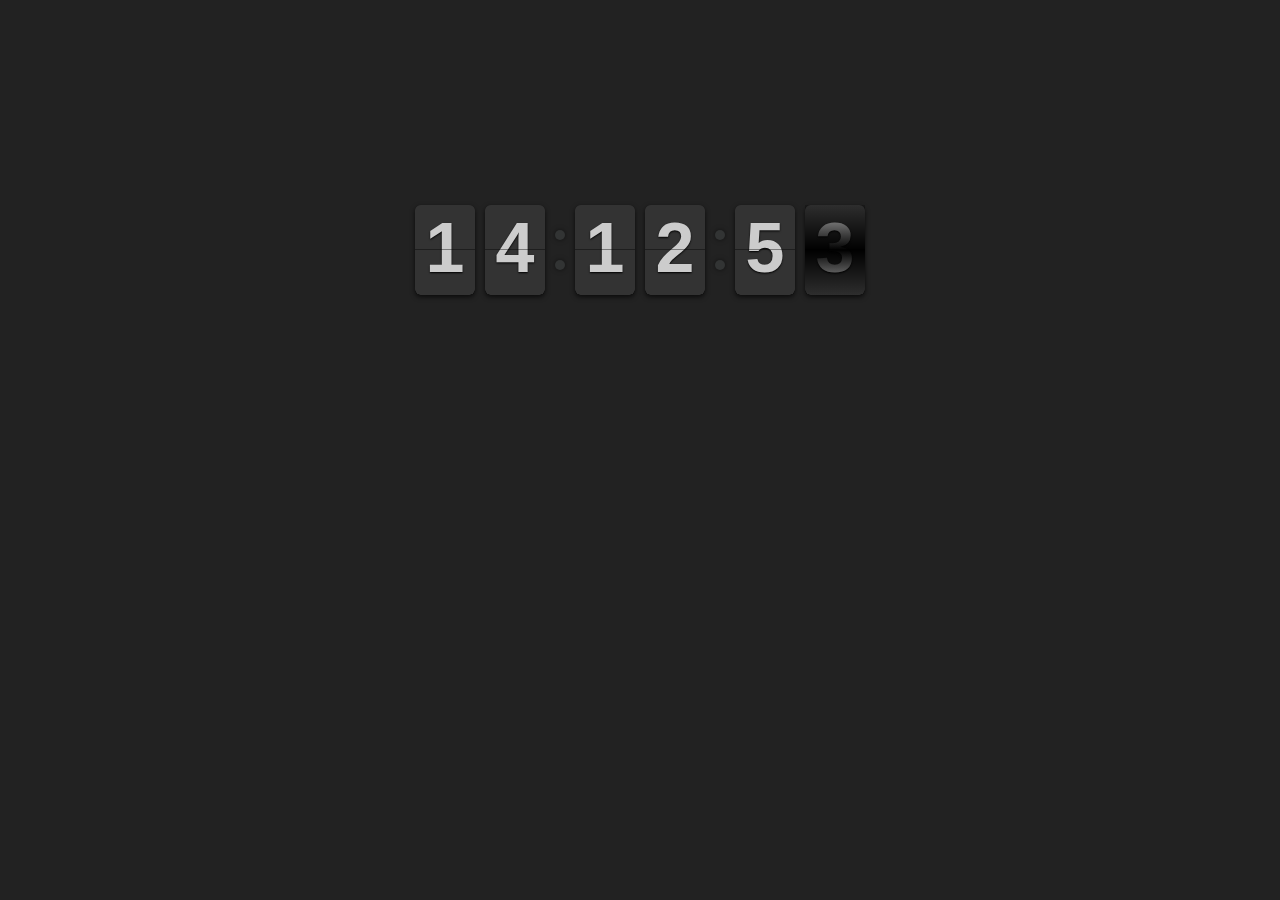
<file: index.html>
<!DOCTYPE html>
<html lang="en">

<head>
    <meta charset="UTF-8">
    <meta name="viewport" content="width=device-width, initial-scale=1.0">
    <meta http-equiv="X-UA-Compatible" content="ie=edge">
    <link rel="stylesheet" href="flipclock.css">
    <link rel="stylesheet" href="style.css">
    <title>Document</title>
</head>

<body>
    <div class="clock"></div>
    <script src="jquery-3.4.1.min.js"></script>
    <script src="flipclock.js"></script>
    <script type="text/javascript">
        var clock = $('.clock').FlipClock({
            clockFace: 'TwentyFourHourClock'
        });
    </script>
</body>

</html>
</file>
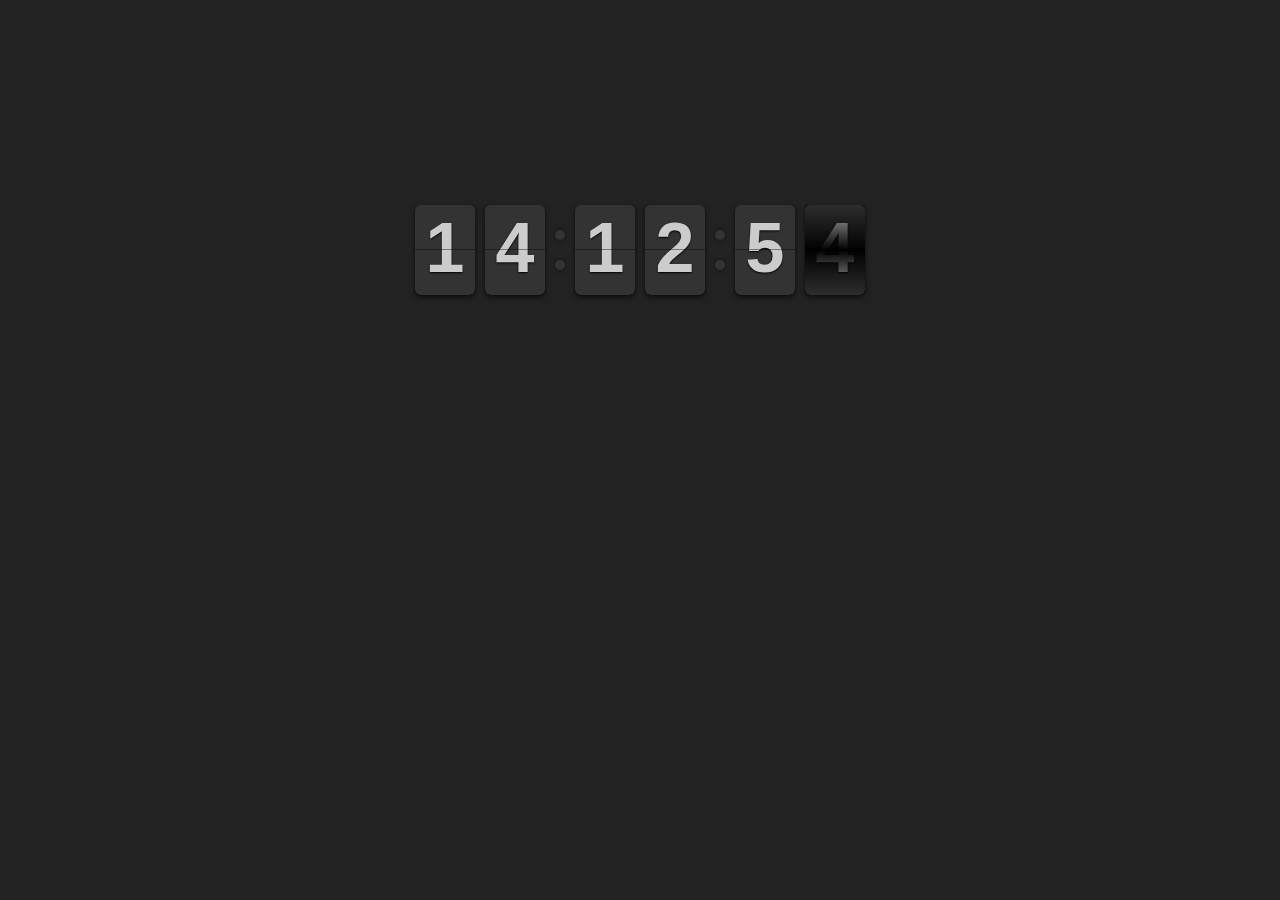
<file: indrx.html>
<!DOCTYPE html>
<html lang="en">

<head>
    <meta charset="UTF-8">
    <meta name="viewport" content="width=device-width, initial-scale=1.0">
    <meta http-equiv="X-UA-Compatible" content="ie=edge">
    <link rel="stylesheet" href="flipclock.css">
    <link rel="stylesheet" href="style.css">
    <title>Document</title>
</head>

<body>
    <div class="clock"></div>
    <script src="jquery-3.4.1.min.js"></script>
    <script src="flipclock.js"></script>
    <script type="text/javascript">
        var clock = $('.clock').FlipClock({
            clockFace: 'TwentyFourHourClock'
        });
    </script>
</body>

</html>
</file>
<file: style.css>
*
{
    margin: 0;
    padding: 0;
}
body
{
    display: flex;
    justify-content: center;
    align-items: center;
    min-height: 100vh;
    background: #222;
}
.clock
{
    top: -200px;
    width: auto;
}
</file>
<file: flipclock.css>
/* Get the bourbon mixin from http://bourbon.io */
/* Reset */
.flip-clock-wrapper * {
    -webkit-box-sizing: border-box;
    -moz-box-sizing: border-box;
    -ms-box-sizing: border-box;
    -o-box-sizing: border-box;
    box-sizing: border-box;
    -webkit-backface-visibility: hidden;
    -moz-backface-visibility: hidden;
    -ms-backface-visibility: hidden;
    -o-backface-visibility: hidden;
    backface-visibility: hidden;
}

.flip-clock-wrapper a {
  cursor: pointer;
  text-decoration: none;
  color: #ccc; }

.flip-clock-wrapper a:hover {
  color: #fff; }

.flip-clock-wrapper ul {
  list-style: none; }

.flip-clock-wrapper.clearfix:before,
.flip-clock-wrapper.clearfix:after {
  content: " ";
  display: table; }

.flip-clock-wrapper.clearfix:after {
  clear: both; }

.flip-clock-wrapper.clearfix {
  *zoom: 1; }

/* Main */
.flip-clock-wrapper {
  font: normal 11px "Helvetica Neue", Helvetica, sans-serif;
  -webkit-user-select: none; }

.flip-clock-meridium {
  background: none !important;
  box-shadow: 0 0 0 !important;
  font-size: 36px !important; }

.flip-clock-meridium a { color: #313333; }

.flip-clock-wrapper {
  text-align: center;
  position: relative;
  width: 100%;
  margin: 1em;
}

.flip-clock-wrapper:before,
.flip-clock-wrapper:after {
    content: " "; /* 1 */
    display: table; /* 2 */
}
.flip-clock-wrapper:after {
    clear: both;
}

/* Skeleton */
.flip-clock-wrapper ul {
  position: relative;
  float: left;
  margin: 5px;
  width: 60px;
  height: 90px;
  font-size: 80px;
  font-weight: bold;
  line-height: 87px;
  border-radius: 6px;
  background: #000;
}

.flip-clock-wrapper ul li {
  z-index: 1;
  position: absolute;
  left: 0;
  top: 0;
  width: 100%;
  height: 100%;
  line-height: 87px;
  text-decoration: none !important;
}

.flip-clock-wrapper ul li:first-child {
  z-index: 2; }

.flip-clock-wrapper ul li a {
  display: block;
  height: 100%;
  -webkit-perspective: 200px;
  -moz-perspective: 200px;
  perspective: 200px;
  margin: 0 !important;
  overflow: visible !important;
  cursor: default !important; }

.flip-clock-wrapper ul li a div {
  z-index: 1;
  position: absolute;
  left: 0;
  width: 100%;
  height: 50%;
  font-size: 80px;
  overflow: hidden; 
  outline: 1px solid transparent; }

.flip-clock-wrapper ul li a div .shadow {
  position: absolute;
  width: 100%;
  height: 100%;
  z-index: 2; }

.flip-clock-wrapper ul li a div.up {
  -webkit-transform-origin: 50% 100%;
  -moz-transform-origin: 50% 100%;
  -ms-transform-origin: 50% 100%;
  -o-transform-origin: 50% 100%;
  transform-origin: 50% 100%;
  top: 0; }

.flip-clock-wrapper ul li a div.up:after {
  content: "";
  position: absolute;
  top: 44px;
  left: 0;
  z-index: 5;
  width: 100%;
  height: 3px;
  background-color: #000;
  background-color: rgba(0, 0, 0, 0.4); }

.flip-clock-wrapper ul li a div.down {
  -webkit-transform-origin: 50% 0;
  -moz-transform-origin: 50% 0;
  -ms-transform-origin: 50% 0;
  -o-transform-origin: 50% 0;
  transform-origin: 50% 0;
  bottom: 0;
  border-bottom-left-radius: 6px;
  border-bottom-right-radius: 6px;
}

.flip-clock-wrapper ul li a div div.inn {
  position: absolute;
  left: 0;
  z-index: 1;
  width: 100%;
  height: 200%;
  color: #ccc;
  text-shadow: 0 1px 2px #000;
  text-align: center;
  background-color: #333;
  border-radius: 6px;
  font-size: 70px; }

.flip-clock-wrapper ul li a div.up div.inn {
  top: 0; }

.flip-clock-wrapper ul li a div.down div.inn {
  bottom: 0; }

/* PLAY */
.flip-clock-wrapper ul.play li.flip-clock-before {
  z-index: 3; }

.flip-clock-wrapper .flip {   box-shadow: 0 2px 5px rgba(0, 0, 0, 0.7); }

.flip-clock-wrapper ul.play li.flip-clock-active {
  -webkit-animation: asd 0.01s 0.49s linear both;
  -moz-animation: asd 0.01s 0.49s linear both;
  animation: asd 0.01s 0.49s linear both;
  z-index: 5; }

.flip-clock-divider {
  float: left;
  display: inline-block;
  position: relative;
  width: 20px;
  height: 100px; }

.flip-clock-divider:first-child {
  width: 0; }

.flip-clock-dot {
  display: block;
  background: #323434;
  width: 10px;
  height: 10px;
  position: absolute;
  border-radius: 50%;
  box-shadow: 0 0 5px rgba(0, 0, 0, 0.5);
  left: 5px; }

.flip-clock-divider .flip-clock-label {
  position: absolute;
  top: -1.5em;
  right: -86px;
  color: black;
  text-shadow: none; }

.flip-clock-divider.minutes .flip-clock-label {
  right: -88px; }

.flip-clock-divider.seconds .flip-clock-label {
  right: -91px; }

.flip-clock-dot.top {
  top: 30px; }

.flip-clock-dot.bottom {
  bottom: 30px; }

@-webkit-keyframes asd {
  0% {
    z-index: 2; }

  100% {
    z-index: 4; } }

@-moz-keyframes asd {
  0% {
    z-index: 2; }

  100% {
    z-index: 4; } }

@-o-keyframes asd {
  0% {
    z-index: 2; }

  100% {
    z-index: 4; } }

@keyframes asd {
  0% {
    z-index: 2; }

  100% {
    z-index: 4; } }

.flip-clock-wrapper ul.play li.flip-clock-active .down {
  z-index: 2;
  -webkit-animation: turn 0.5s 0.5s linear both;
  -moz-animation: turn 0.5s 0.5s linear both;
  animation: turn 0.5s 0.5s linear both; }

@-webkit-keyframes turn {
  0% {
    -webkit-transform: rotateX(90deg); }

  100% {
    -webkit-transform: rotateX(0deg); } }

@-moz-keyframes turn {
  0% {
    -moz-transform: rotateX(90deg); }

  100% {
    -moz-transform: rotateX(0deg); } }

@-o-keyframes turn {
  0% {
    -o-transform: rotateX(90deg); }

  100% {
    -o-transform: rotateX(0deg); } }

@keyframes turn {
  0% {
    transform: rotateX(90deg); }

  100% {
    transform: rotateX(0deg); } }

.flip-clock-wrapper ul.play li.flip-clock-before .up {
  z-index: 2;
  -webkit-animation: turn2 0.5s linear both;
  -moz-animation: turn2 0.5s linear both;
  animation: turn2 0.5s linear both; }

@-webkit-keyframes turn2 {
  0% {
    -webkit-transform: rotateX(0deg); }

  100% {
    -webkit-transform: rotateX(-90deg); } }

@-moz-keyframes turn2 {
  0% {
    -moz-transform: rotateX(0deg); }

  100% {
    -moz-transform: rotateX(-90deg); } }

@-o-keyframes turn2 {
  0% {
    -o-transform: rotateX(0deg); }

  100% {
    -o-transform: rotateX(-90deg); } }

@keyframes turn2 {
  0% {
    transform: rotateX(0deg); }

  100% {
    transform: rotateX(-90deg); } }

.flip-clock-wrapper ul li.flip-clock-active {
  z-index: 3; }

/* SHADOW */
.flip-clock-wrapper ul.play li.flip-clock-before .up .shadow {
  background: -moz-linear-gradient(top, rgba(0, 0, 0, 0.1) 0%, black 100%);
  background: -webkit-gradient(linear, left top, left bottom, color-stop(0%, rgba(0, 0, 0, 0.1)), color-stop(100%, black));
  background: linear, top, rgba(0, 0, 0, 0.1) 0%, black 100%;
  background: -o-linear-gradient(top, rgba(0, 0, 0, 0.1) 0%, black 100%);
  background: -ms-linear-gradient(top, rgba(0, 0, 0, 0.1) 0%, black 100%);
  background: linear, to bottom, rgba(0, 0, 0, 0.1) 0%, black 100%;
  -webkit-animation: show 0.5s linear both;
  -moz-animation: show 0.5s linear both;
  animation: show 0.5s linear both; }

.flip-clock-wrapper ul.play li.flip-clock-active .up .shadow {
  background: -moz-linear-gradient(top, rgba(0, 0, 0, 0.1) 0%, black 100%);
  background: -webkit-gradient(linear, left top, left bottom, color-stop(0%, rgba(0, 0, 0, 0.1)), color-stop(100%, black));
  background: linear, top, rgba(0, 0, 0, 0.1) 0%, black 100%;
  background: -o-linear-gradient(top, rgba(0, 0, 0, 0.1) 0%, black 100%);
  background: -ms-linear-gradient(top, rgba(0, 0, 0, 0.1) 0%, black 100%);
  background: linear, to bottom, rgba(0, 0, 0, 0.1) 0%, black 100%;
  -webkit-animation: hide 0.5s 0.3s linear both;
  -moz-animation: hide 0.5s 0.3s linear both;
  animation: hide 0.5s 0.3s linear both; }

/*DOWN*/
.flip-clock-wrapper ul.play li.flip-clock-before .down .shadow {
  background: -moz-linear-gradient(top, black 0%, rgba(0, 0, 0, 0.1) 100%);
  background: -webkit-gradient(linear, left top, left bottom, color-stop(0%, black), color-stop(100%, rgba(0, 0, 0, 0.1)));
  background: linear, top, black 0%, rgba(0, 0, 0, 0.1) 100%;
  background: -o-linear-gradient(top, black 0%, rgba(0, 0, 0, 0.1) 100%);
  background: -ms-linear-gradient(top, black 0%, rgba(0, 0, 0, 0.1) 100%);
  background: linear, to bottom, black 0%, rgba(0, 0, 0, 0.1) 100%;
  -webkit-animation: show 0.5s linear both;
  -moz-animation: show 0.5s linear both;
  animation: show 0.5s linear both; }

.flip-clock-wrapper ul.play li.flip-clock-active .down .shadow {
  background: -moz-linear-gradient(top, black 0%, rgba(0, 0, 0, 0.1) 100%);
  background: -webkit-gradient(linear, left top, left bottom, color-stop(0%, black), color-stop(100%, rgba(0, 0, 0, 0.1)));
  background: linear, top, black 0%, rgba(0, 0, 0, 0.1) 100%;
  background: -o-linear-gradient(top, black 0%, rgba(0, 0, 0, 0.1) 100%);
  background: -ms-linear-gradient(top, black 0%, rgba(0, 0, 0, 0.1) 100%);
  background: linear, to bottom, black 0%, rgba(0, 0, 0, 0.1) 100%;
  -webkit-animation: hide 0.5s 0.3s linear both;
  -moz-animation: hide 0.5s 0.3s linear both;
  animation: hide 0.5s 0.2s linear both; }

@-webkit-keyframes show {
  0% {
    opacity: 0; }

  100% {
    opacity: 1; } }

@-moz-keyframes show {
  0% {
    opacity: 0; }

  100% {
    opacity: 1; } }

@-o-keyframes show {
  0% {
    opacity: 0; }

  100% {
    opacity: 1; } }

@keyframes show {
  0% {
    opacity: 0; }

  100% {
    opacity: 1; } }

@-webkit-keyframes hide {
  0% {
    opacity: 1; }

  100% {
    opacity: 0; } }

@-moz-keyframes hide {
  0% {
    opacity: 1; }

  100% {
    opacity: 0; } }

@-o-keyframes hide {
  0% {
    opacity: 1; }

  100% {
    opacity: 0; } }

@keyframes hide {
  0% {
    opacity: 1; }

  100% {
    opacity: 0; } }
</file>
